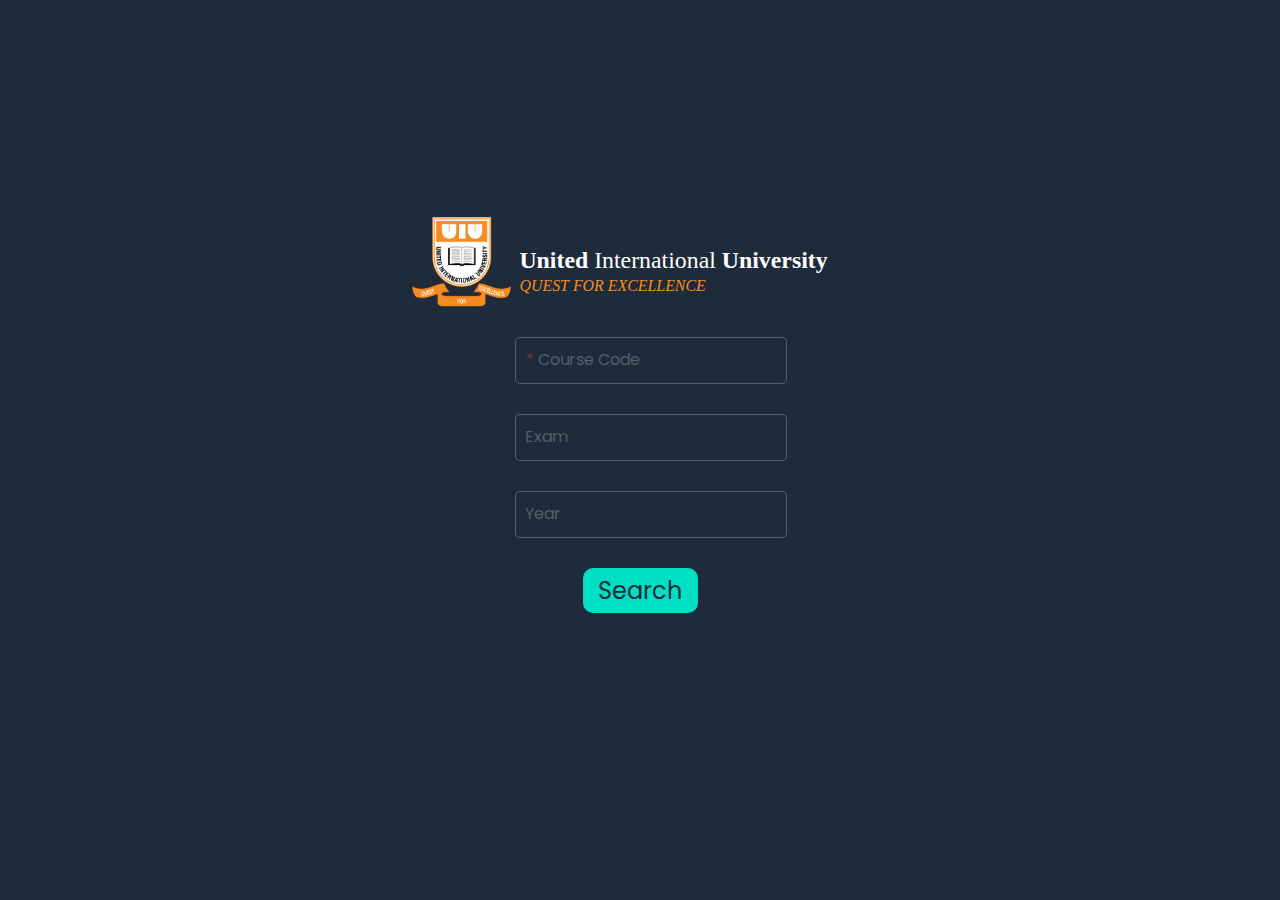
<file: index.html>
<!DOCTYPE html>
<html lang="en">
<head>
    <meta name="google-site-verification" content="TMJTUznKfZEaAZboGJvzrKqy43FabhCKkBLvTsMuzMs" />
    <meta charset="UTF-8">
    <meta http-equiv="X-UA-Compatible" content="IE=edge">
    <meta name="viewport" content="width=device-width, initial-scale=1.0">
    <meta name="title" content="UIU Result - Find Any Student Result by ID, Find Trimester-Wise Result">
    <meta name="description" content="You can search for student a result by ID. You can search whole trimester results and many features will be included in the future.">
    <meta name="keywords" content="uiu,uiu result,ucam,uiu ucam,lms,uiu lms,elms,uiu elms,uiu scholarship,uiu waiver">
    <meta name="robots" content="index, follow">
    <meta http-equiv="Content-Type" content="text/html; charset=utf-8">
    <meta name="language" content="English">
    <meta name="revisit-after" content="4 days">
    <meta name="author" content="Rifat Hridoy">
    <meta name="og:image" content="https://itsrifathridoy.github.io/UIU_Result/meta-img.jpg">
    <link rel="stylesheet" href="style.css">
    <link rel="stylesheet" href="demo.css">
    <link rel="stylesheet" href="https://cdnjs.cloudflare.com/ajax/libs/font-awesome/6.4.0/css/all.min.css" integrity="sha512-iecdLmaskl7CVkqkXNQ/ZH/XLlvWZOJyj7Yy7tcenmpD1ypASozpmT/E0iPtmFIB46ZmdtAc9eNBvH0H/ZpiBw==" crossorigin="anonymous" referrerpolicy="no-referrer" />
    <link rel="shortcut icon" href="favicon-32.png" type="image/png">
    <!-- <script src="https://ajax.googleapis.com/ajax/libs/jquery/2.1.3/jquery.min.js"></script> -->
    <!-- <script src="demo.js"></script> -->
    <title>UIU Question Bank</title>
</head>
<body onload="getCourseList()">
    <div id="container">
        <img src="uiu-logo.svg" alt="UIU Logo" srcset="">
        <div class="inputBox">
            <input type="text" id="course" required="required">
            <span><em class="imp">* </em>Course Code</span>
        </div>
        <div class="inputBox">
            <input type="text" id="exam" required="required">
            <span>Exam</span>
        </div>
        <div class="inputBox">
            <input type="number" id="year" required="required">
            <span>Year</span>
        </div>
        <button id="search">Search</button>
        <!-- <a href="trimesterResult.html">Full Trimester Result</a> -->
    </div>
    <div class="loader" id="loader" role="alert" aria-busy="true" aria-label="loading">
        <div class="lds-hourglass"></div>
    </div>
    <div class="head" id="head">
        <div id="heading" class="error"></div>
        <button class="error" id="resetbtn">Reset</button>
    </div>
    <div id="results" style="display: none;">
        <div id="totalStudents"></div>
        <button id="reset">❌</button>
        <table border="1px" id="resultTable"> 
        </table>
        <button class="reset" id="resetLast">Reset</button>
    </div>
    <!-- <p>Made with ❤️ by <a href="https://facebook.com/itsrifathridoy">Rifat Hridoy</a></p> -->
    <div class="popup-wrap popup-close" id="popup">
       
        <!-- <Object id="pdf" class="popup-box" data="" alt="Good Morning Friends">      -->
      </div>
    </div>
    <script src="individiualResultScript.js"></script>
</body>
</html>
</file>
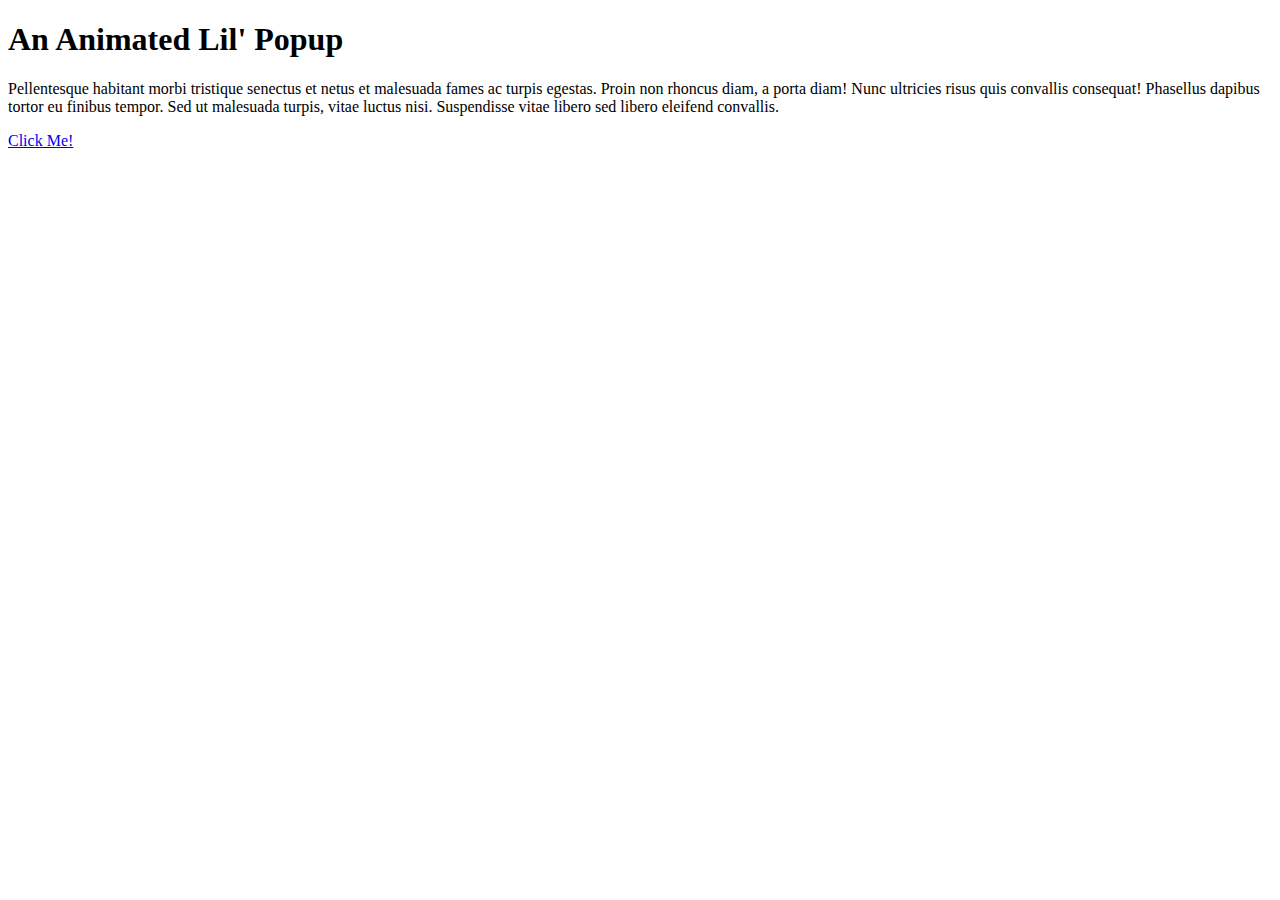
<file: demo.html>
<!DOCTYPE html>
<html lang="en">
<head>
    <meta charset="UTF-8">
    <meta name="viewport" content="width=device-width, initial-scale=1.0">
    <link rel="stylesheet" href="demo.css">
    <script src="https://ajax.googleapis.com/ajax/libs/jquery/2.1.3/jquery.min.js"></script>
    <script src="demo.js"></script>
    <title>Document</title>
</head>
<body>
    <div class="main">
        <h1>An Animated Lil' Popup</h1>
        <p>Pellentesque habitant morbi tristique senectus et netus et malesuada fames ac turpis egestas. Proin non rhoncus diam, a porta diam! Nunc ultricies risus quis convallis consequat! Phasellus dapibus tortor eu finibus tempor. Sed ut malesuada turpis, vitae luctus nisi. Suspendisse vitae libero sed libero eleifend convallis.</p>
        <a class="popup-btn" href="#">Click Me!</a>
      </div>
      
      <div class="popup-wrap popup-close">
       
            <Object id="pdf" class="popup-box" data="https://www.w3docs.com/uploads/media/default/0001/01/540cb75550adf33f281f29132dddd14fded85bfc.pdf" alt="Good Morning Friends"> 

          
      
            
          </div>
        </div>
    
</body>
</html>
</file>
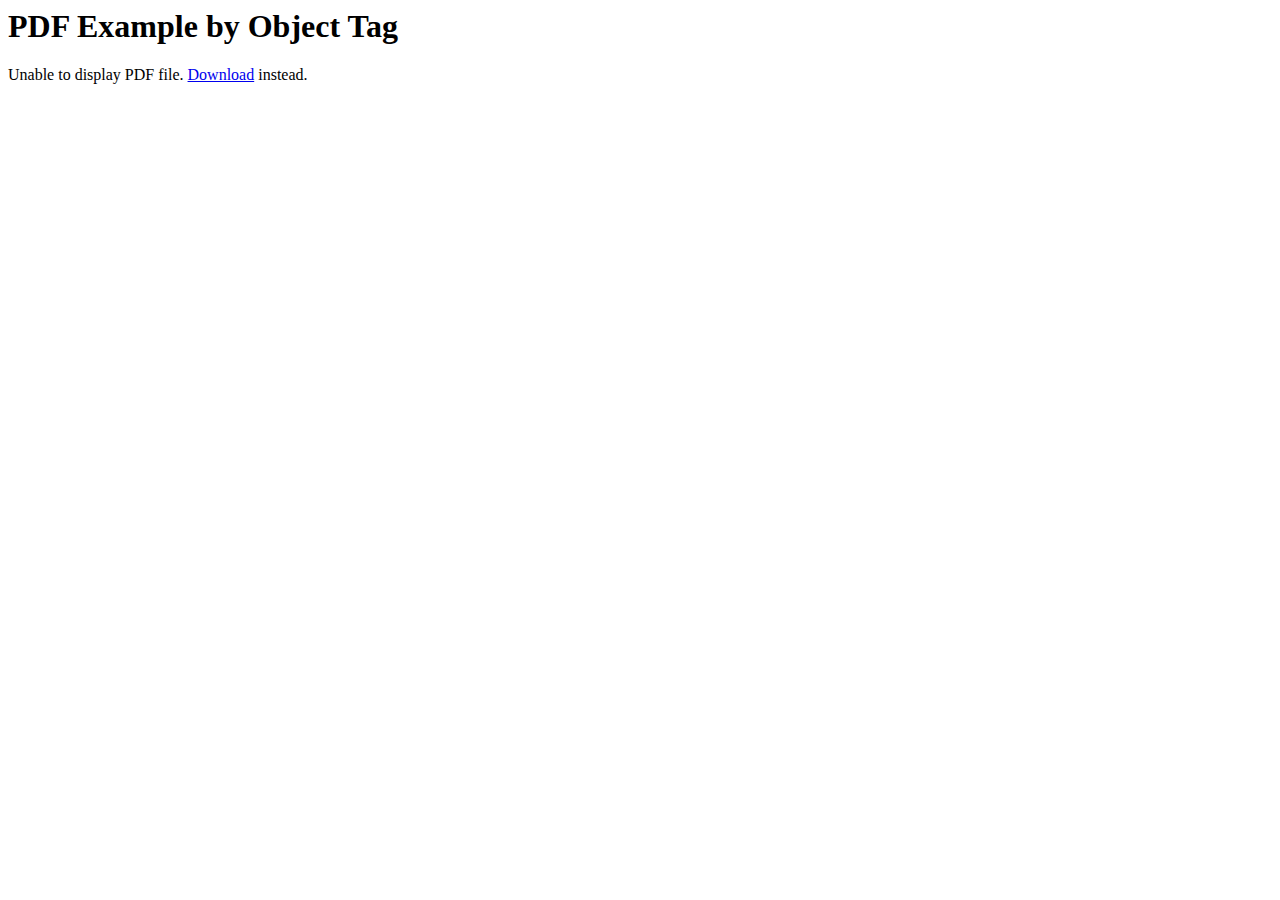
<file: test.html>
<html><head>
    <title>PDF Example by Object Tag</title>
  </head>
  <body onload="URLtoFile()">
    <h1>PDF Example by Object Tag</h1>
    <object id="pdf" type="application/pdf" width="100%" height="500px">
      <p>Unable to display PDF file. <a href="/uploads/media/default/0001/01/540cb75550adf33f281f29132dddd14fded85bfc.pdf">Download</a> instead.</p>
    </object>
  
<script>
async function URLtoFile() {
    
    const url = 'https://gdriveapi.airamtafir.workers.dev/?id=13owl96tqNAjxMSZL43aFlVIjupxhmyqN&download=true'
    fetch(url)
        .then(res=>res.blob())
        .then(res=>{
            blob = res;
            console.log(res)
        })

// Gets URL data and read to blob

console.log(blob);

const mime = blob.type;
const ext = mime.slice(mime.lastIndexOf("/") + 1, mime.length);
// Gets blob MIME type (e.g. image/png) and extracts extension
  
const file = new File([blob], `filename.${ext}`, {
  type: mime,
})
const a = document.createElement('a');
  a.href = window.URL.createObjectURL(file);
  a.download = file.name;
  a.click();
// Creates new File object using blob data, extension and MIME type
document.getElementById("pdf").data = window.URL.createObjectURL(file);

}

</script>
</body>
</html>
</file>
<file: style.css>
@import url('https://fonts.googleapis.com/css2?family=Poppins:wght@300;400;500;600;700;800;900&display=swap');
*{
    margin: 0;
    padding: 0;
    box-sizing: 0; 
    font-family: 'Poppins', sans-serif;
}
a{
  text-decoration: none;
  color: #928e8e;
  font-size: 1em;
}
a:hover
{
  color: #fff;
}
.head
{
    position: relative;
    width: 100wh;
    height: 100vh;
}
.error
{
    color: #fff;
    font-size: 2em;
    position: absolute;
    top: 50%;
    left: 50%;
    transform: translate(-50%,-50%);
    
}
#head
{
    display: none;
}
button.error
{
    font-size: 1.5em;
    margin-top: 8%;
    padding: 5px 15px;
    background: #00dfc4;
    color: #1d2b3a;
    border-radius: 10px;
    transition: all 0.2s ease-in-out;
    border: none;
}
button#btn,
button#search
{
    font-size: 1.5em;
    /* margin-top: 8%; */
    padding: 5px 15px;
    background: #00dfc4;
    color: #1d2b3a;
    border-radius: 10px;
    transition: all 0.2s ease-in-out;
    border: none;
}
button.error:hover,
button.reset:hover,
button#btn:hover,
button#search:hover
{
    background: #fff;
    color: #1d2b3a;
    transition: all 0.2s ease-in-out;
    box-shadow: 0 5px 15px rgba(145, 92, 182, .4);
}
button.reset
{
    font-size: 1.5em;
    margin: 5px 5px;
    margin-bottom: 15px;
    padding: 5px 15px;
    background: #00dfc4;
    color: #1d2b3a;
    border-radius: 10px;
    transition: all 0.2s ease-in-out;
    display: block;
    margin: 0 auto;
    border: none;
}
button#reset
{
    display: block;
    margin: 0 95%;
    background: transparent;
    border: none;
    font-size: 1.5em;
    transition: all 0.5s ease-in-out;
}
button#reset:hover
{
    transform: rotate(90deg);
    transition: all 0.5s ease-in-out;
}
p{
  text-align: center;
  color: #fff;
}
p>a
{
  color: #00dfc4;
}

body
{
    background: #1d2b3a;
}
body>#container
{
    display: flex;
    justify-content: center;
    align-items: center;
    min-height: 92vh;
    flex-direction: column;
    gap: 30px;
}
input[type=number] 
{
    -moz-appearance: textfield;
}
input::-webkit-outer-spin-button,
input::-webkit-inner-spin-button 
{
    -webkit-appearance: none;
    margin: 0;
}
.inputBox
{
    position: relative;
    width: 250px;
}
.inputBox input
{
    width: 100%;
    padding: 10px;
    border: 1px solid rgba(255,255,255,0.25);
    background: #1d2b3a;
    border-radius: 5px;
    outline: none;
    color: #fff;
    font-size: 1em;
    transition: 0.5s;
}
.inputBox span
{
    position: absolute;
    left: 0;
    top: 0;
    padding: 10px;
    pointer-events: none;
    font-size: 1em;
    color: rgba(255,255,255,0.25);
    transition: 0.5s;
    
}
.inputBox input:valid ~ span,
.inputBox input:focus ~ span
{
    background: #00dfc4;
    color: #1d2b3a;
    transform: translateX(10px) translateY(-7px);
    font-size: 0.65em;
    padding: 0 10px;
    border-left: 1px solid #00dfc4;
    border-right: 1px solid #00dfc4;
    letter-spacing: 0.2em;
    border-radius: 3px;
}
/* .inputBox:nth-child(2) input:valid ~ span,
.inputBox:nth-child(2) input:focus ~ span
{
    background: #00dfc4;
    color: #1d2b3a;
    border-radius: 2px;
} */
.inputBox input:valid,
.inputBox input:focus
{
    border: 1px solid rgba(255,255,255,0.25);
    background: #fff;
    color: #1d2b3a;
}
#totalStudents
{
    font-size: 1.5em;
    color: #fff;
    text-align: center;
    padding: 10px;
}
table {
    font-family: arial, sans-serif;
    border-collapse: collapse;
    width: 90%;
    margin: 0 auto;
    margin-top: 20px;
    margin-bottom: 20px;
    box-shadow: 0 0px 100px cadetblue;
  }
  
  td,th {
    border: 1px solid #dddddd;
    text-align: center;
    padding: 8px;
  }
  
  tr:nth-child(even) {
    background-color: #dddddd;
  }
  tr:nth-child(odd) {
    background-color: #334961;
    color: #fff;
  }
  tr:nth-child(1) {
    background-color: #1d2b3a;
    color: #fff;
  }
  
  #loader{
    display: none;
  }
  .loader {
    height: 80vh;
    margin: 25px 5px;
    justify-content: center;
    align-content: center;
  }
  #results
  {
    padding-bottom: 50px;
  }
 
  .lds-hourglass {
    display: inline-block;
    position: relative;
    width: 80px;
    height: 80px;
    top: 50%;
  }
  .lds-hourglass:after {
    content: " ";
    display: block;
    border-radius: 50%;
    width: 0;
    height: 0;
    margin: 8px;
    box-sizing: border-box;
    border: 32px solid #fff;
    border-color: rgb(97, 223, 129) transparent rgb(97, 223, 129) transparent;
    animation: lds-hourglass 1.2s infinite;
  }
  @keyframes lds-hourglass {
    0% {
      transform: rotate(0);
      animation-timing-function: cubic-bezier(0.55, 0.055, 0.675, 0.19);
    }
    50% {
      transform: rotate(900deg);
      animation-timing-function: cubic-bezier(0.215, 0.61, 0.355, 1);
    }
    100% {
      transform: rotate(1800deg);
    }
  }
  
  @media screen and (max-width: 600px) {
    img
    {
        width: 80%;
    }
    #heading
    {
        font-size: 1.5em;
    }
  }
  .imp{
    color: rgb(142, 45, 45);
  }
</file>
<file: demo.css>
@import url(https://fonts.googleapis.com/css?family=Open+Sans:400,700,400italic);



.popup-wrap {
  width:100%;
  height:100%;
  display:none;
  position:absolute;
  top:0px;
  left:0px;
  content:'';
  background:rgba(0,0,0,0.85);
}

.popup-box {
  width:80%;
  height: 90%;
  transform:translate(-50%, -50%) scale(0.5);
  position:absolute;
  top:50%;
  left:50%;
  box-shadow:0px 2px 16px rgba(0,0,0,0.5);
  border-radius:3px;
  text-align:center;
  
  h2 {
    color:#1a1a1a;
  }
  
  h3 {
    color:#888;
  }
  
  .close-btn {
    width:35px;
    height:35px;
    display:inline-block;
    position:absolute;
    top:10px;
    right:10px;
    -webkit-transition:all ease 0.5s;
    transition:all ease 0.5s;
    border-radius:1000px;
    background:#d75f70;
    font-weight:bold;
    text-decoration:none;
    color:#fff;
    line-height:190%;
    
    &:hover {
      -webkit-transform:rotate(180deg);
      transform:rotate(180deg);
    }
  }
}

.transform-in, .transform-out {
  display:block;
  -webkit-transition:all ease 0.5s;
  transition:all ease 0.5s;
}

.transform-in {
	-webkit-transform:translate(-50%, -50%) scale(1);
	transform:translate(-50%, -50%) scale(1);
}

.transform-out {
	-webkit-transform:translate(-50%, -50%) scale(0.5);
	transform:translate(-50%, -50%) scale(0.5);
}
</file>
